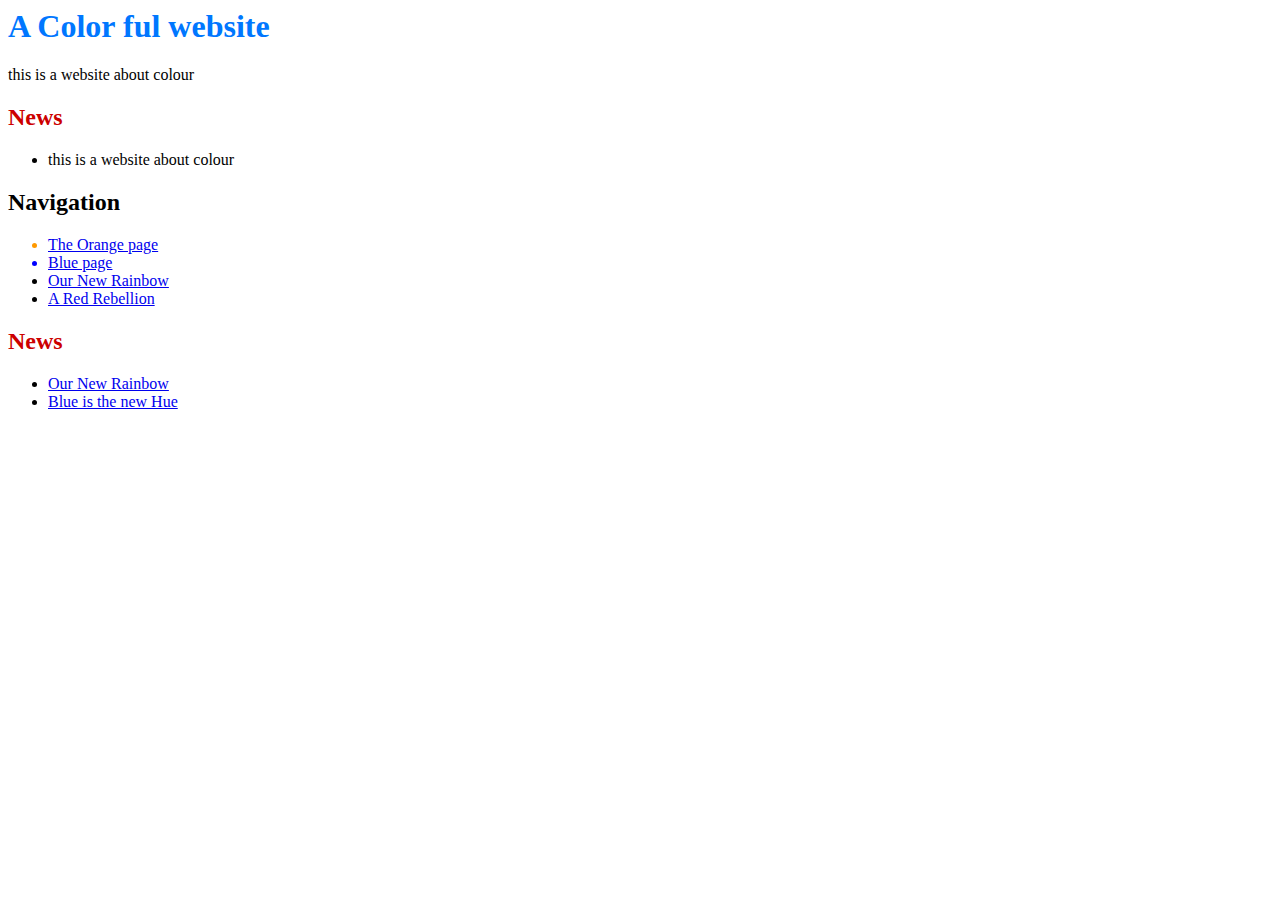
<file: index.html>
<html>
<head>
    <title>
    A color ful website and Lally is learning Git.. woo hoooo!!!! 
    </title>
</head> 
    <body>
    <h1 style="color:#07F">A Color ful website</h1>
        
        <p>this is a website about colour</p>
        <h2 style="color: #c00">News</h2>
        <ul>
            <li> this is a website about colour</li>
        </ul>
        <h2>Navigation</h2>
        <ul>
        <li style="color :#F90">
            <a href="orange.html" >The Orange page</a>
            </li>
        <li style="color : #00F">
            <a href="blue.html">Blue page</a>
            </li>  
        <li><a href="rainbow.html">Our New Rainbow</a></li>
		<li><a href="news-2.html">A Red Rebellion</a></li>    
        </ul>

        <h2 style="color : #c00">News</h2>
        <ul>
            <li><a href="rainbow.html">Our New Rainbow</a></li>
            <li><a href=news-1.html>Blue is the new Hue</a></li>
        </ul>

    </body>
</html>
</file>
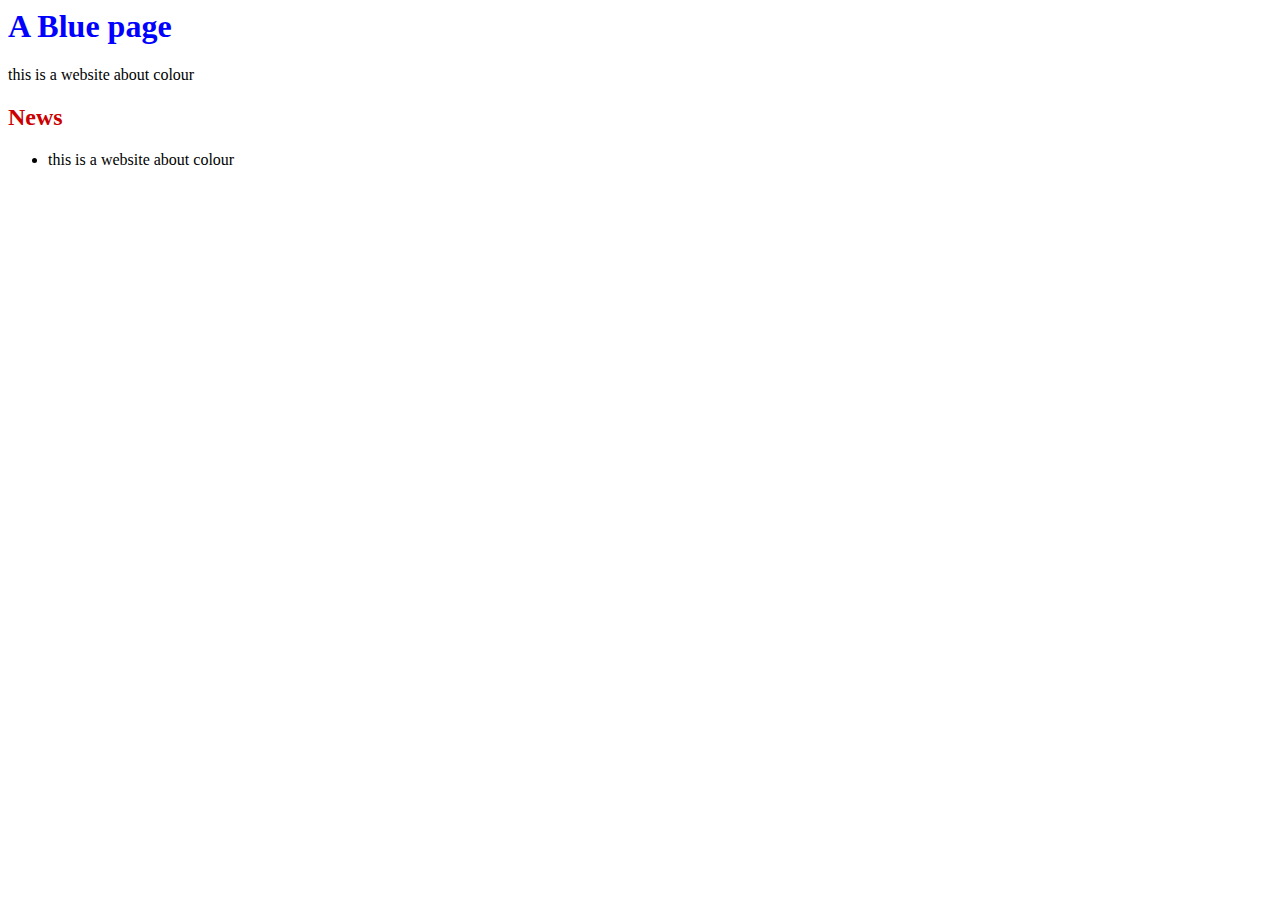
<file: blue.html>
<html>
<head>
    <title>
    A blue page
    </title>
</head> 
    <body>
    <h1 style="color:#00F">A Blue page</h1>
        
        <p>this is a website about colour</p>
        <h2 style="color: #c00">News</h2>
        <ul>
            <li> this is a website about colour</li>
        </ul>
    </body>
</html>
</file>
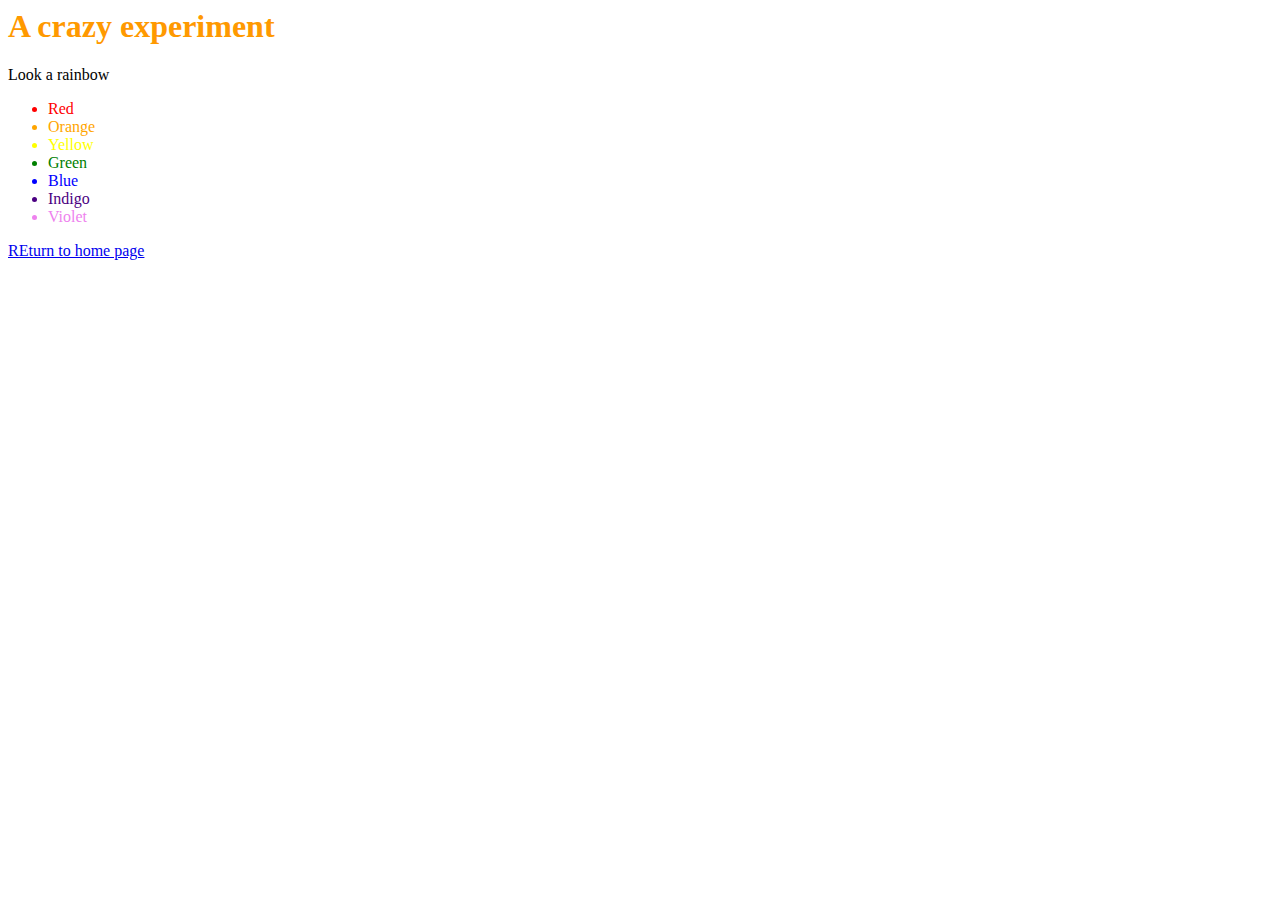
<file: crazy.html>
<html>
<head>
    <title>
    A crazy experiment
    </title>
</head> 
    <body>
    <h1 style="color:#F90">A crazy experiment</h1>
        
        <p>Look a rainbow</p>
        <ul>
            <li style="color:red">Red </li>
            <li style="color:orange">Orange</li>
            <li style="color:yellow">Yellow </li>
            <li style="color:green">Green </li>
            <li style="color:blue">Blue </li>
            <li style="color:indigo">Indigo </li>
            <li style="color:violet">Violet </li>
           
        </ul>
        <p><a href="index.html">REturn to home page</a></p>
    </body>
</html>
</file>
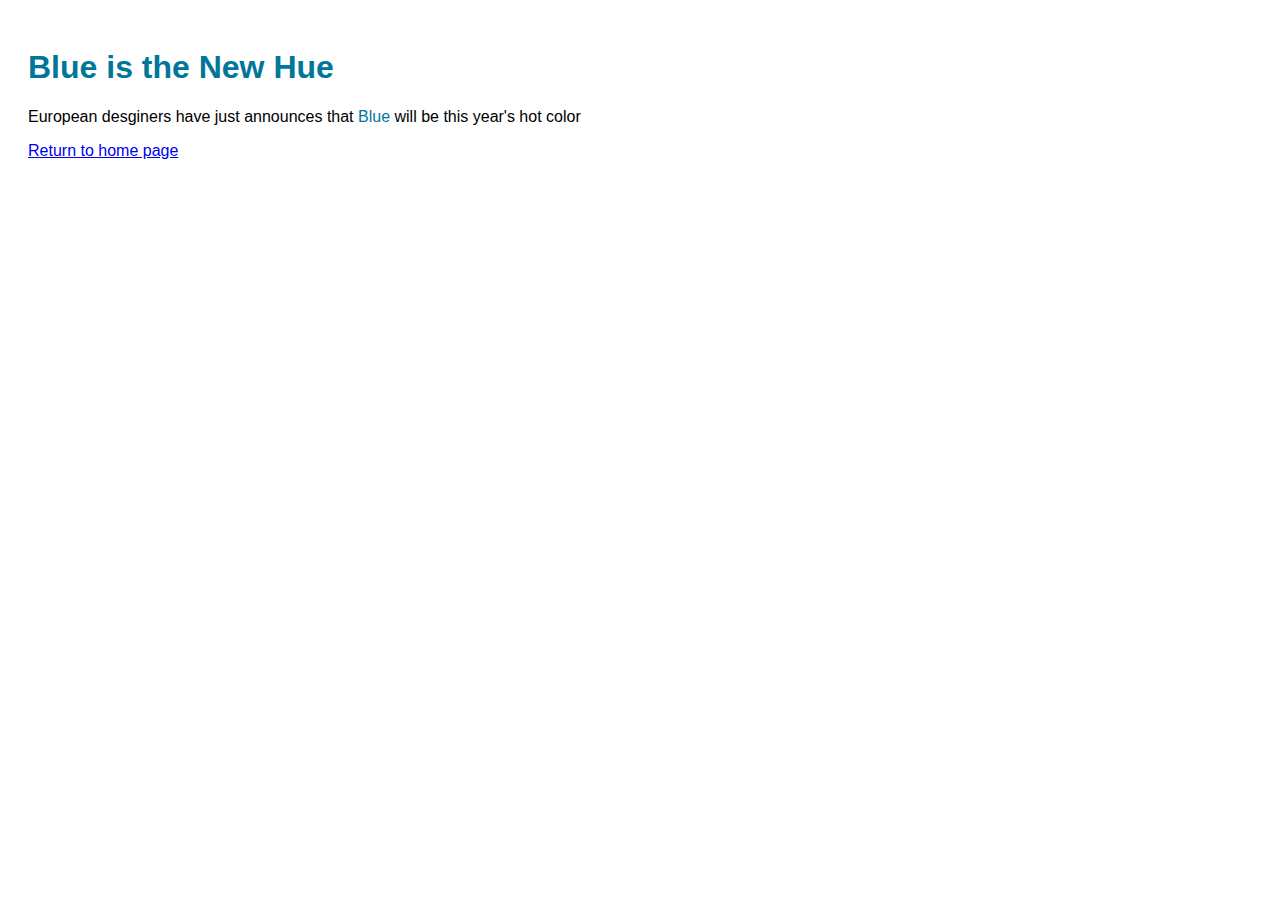
<file: news-1.html>
<!DOCTYPE html>
<html lang="en">
    <head>
    <title>Blue is the new Hue </title>
        <link rel="stylesheet" href="style.css"/>
        <meta charset="utf-8"/>
    </head>
<body>
    
    <h1 style="color : #079">Blue is the New Hue</h1>
    <p>European desginers have just announces that 
    <span style="color : #079">Blue</span>
    will be this year's hot color </p>
    <p><a href="index.html">Return to home page</a></p>
    </body>


</html>
</file>
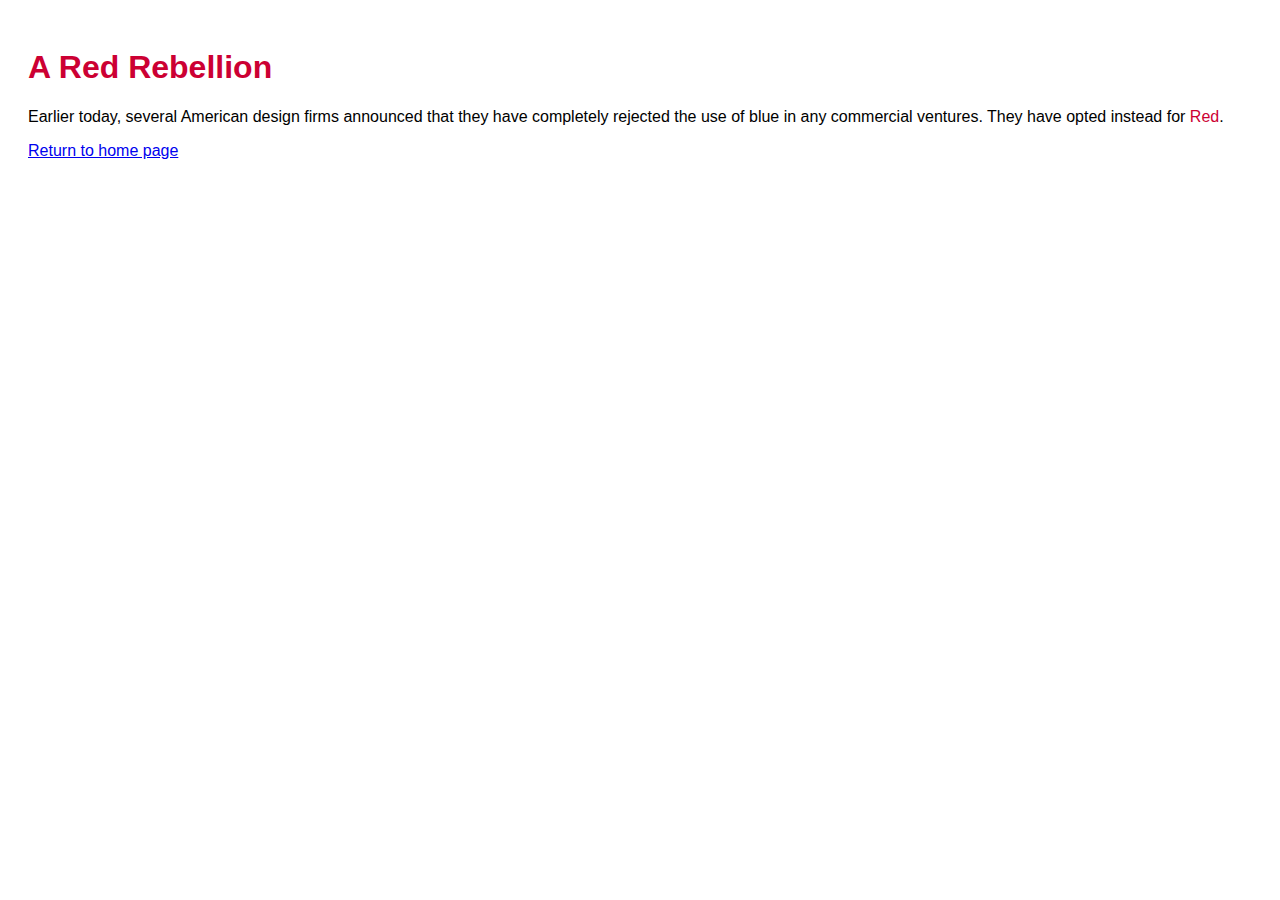
<file: news-2.html>
<!DOCTYPE html>
<html lang="en">
<head>
<title>A Red Rebellion</title>
<link rel="stylesheet" href="style.css" />
<meta charset="utf-8" />
</head>
<body>
<h1 style="color: #C03">A Red Rebellion</h1>
<p>Earlier today, several American design
firms
announced that they have completely rejected
the use
of blue in any commercial ventures. They have
opted instead for <span style="color:
#C03">Red</span>.</p>
<p><a href="index.html">Return to home
page</a></p>
</body>
</html>
</file>
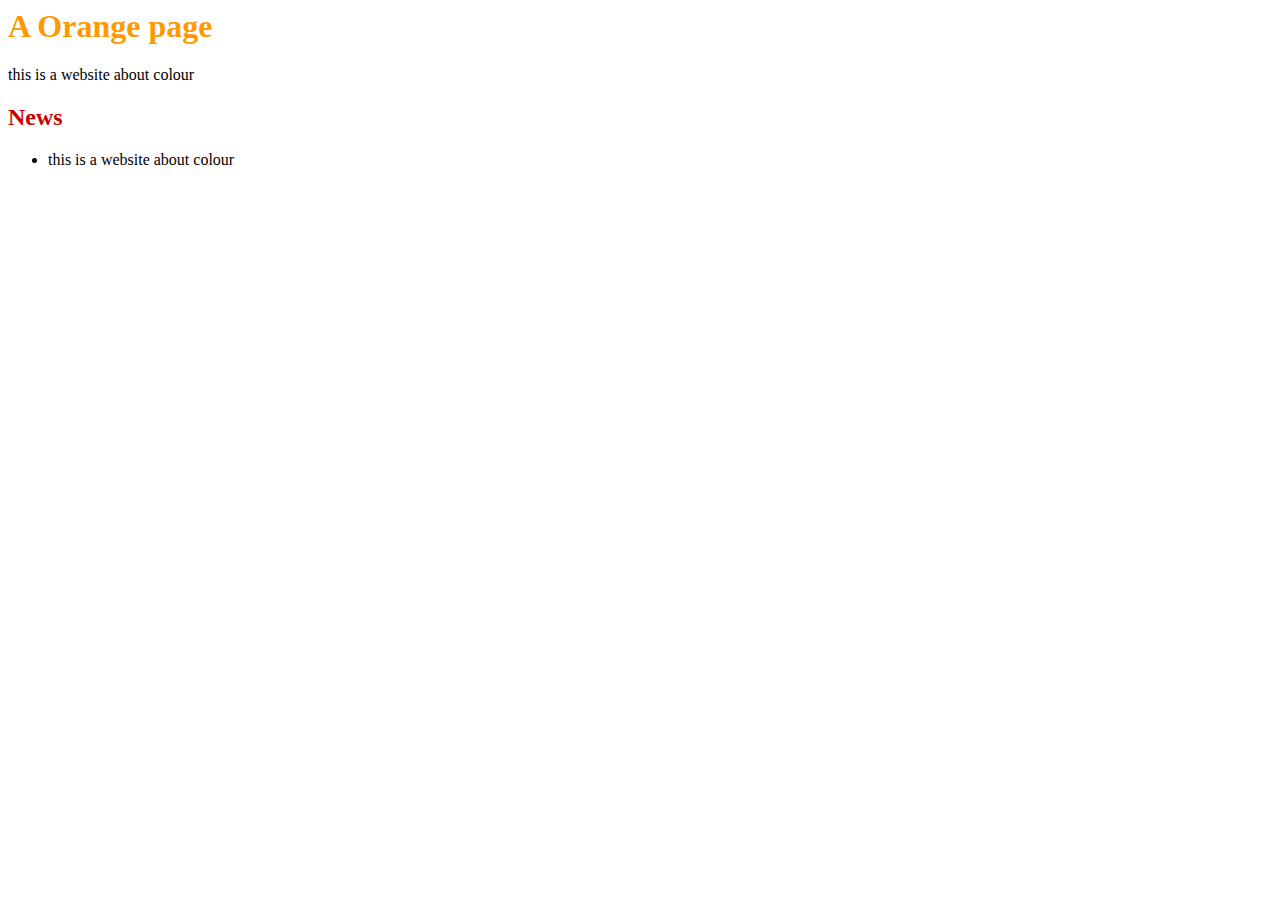
<file: orange.html>
<html>
<head>
    <title>
    A Orange page 
    </title>
</head> 
    <body>
    <h1 style="color:#F90">A Orange page</h1>
        
        <p>this is a website about colour</p>
        <h2 style="color: #c00">News</h2>
        <ul>
            <li> this is a website about colour</li>
        </ul>
    </body>
</html>
</file>
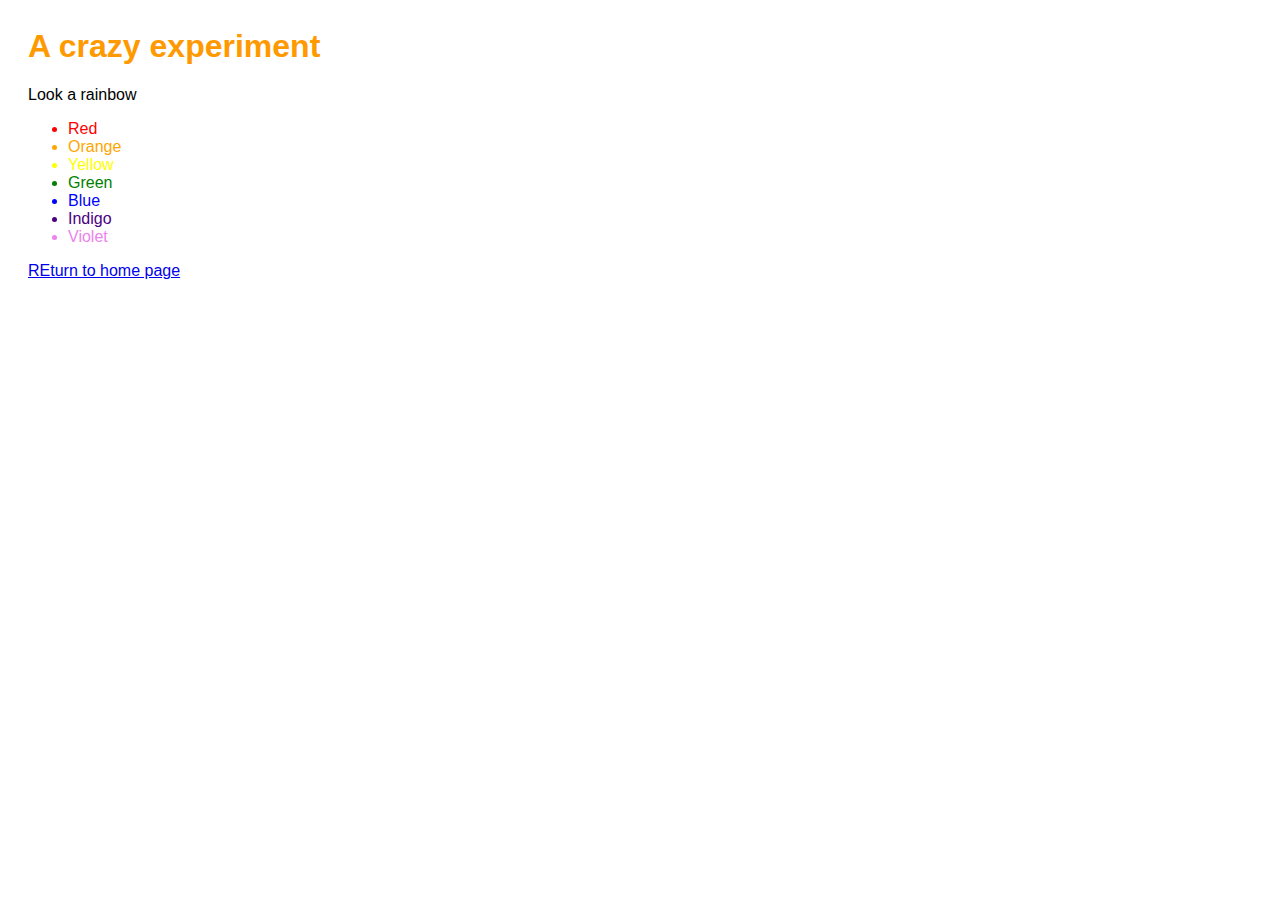
<file: rainbow.html>
<html>
<head>
    <title>
    A crazy experiment
    </title>
    <link rel="stylesheet" href="style.css"/>
</head> 
    <body>
    <h1 style="color:#F90">A crazy experiment</h1>
        
        <p>Look a rainbow</p>
        <ul>
            <li style="color:red">Red </li>
            <li style="color:orange">Orange</li>
            <li style="color:yellow">Yellow </li>
            <li style="color:green">Green </li>
            <li style="color:blue">Blue </li>
            <li style="color:indigo">Indigo </li>
            <li style="color:violet">Violet </li>
           
        </ul>
        <p><a href="index.html">REturn to home page</a></p>
    </body>
</html>
</file>
<file: style.css>
body
{
    padding: 20px;
    font-family: Verdana,Arial,Helvetica,sans-serif;
    font-size: :14px;
    color: :#111;
}

p,ul
{
    margin-bottom: :10px
}
ul
{
    margin-left: :20px;
}
</file>
